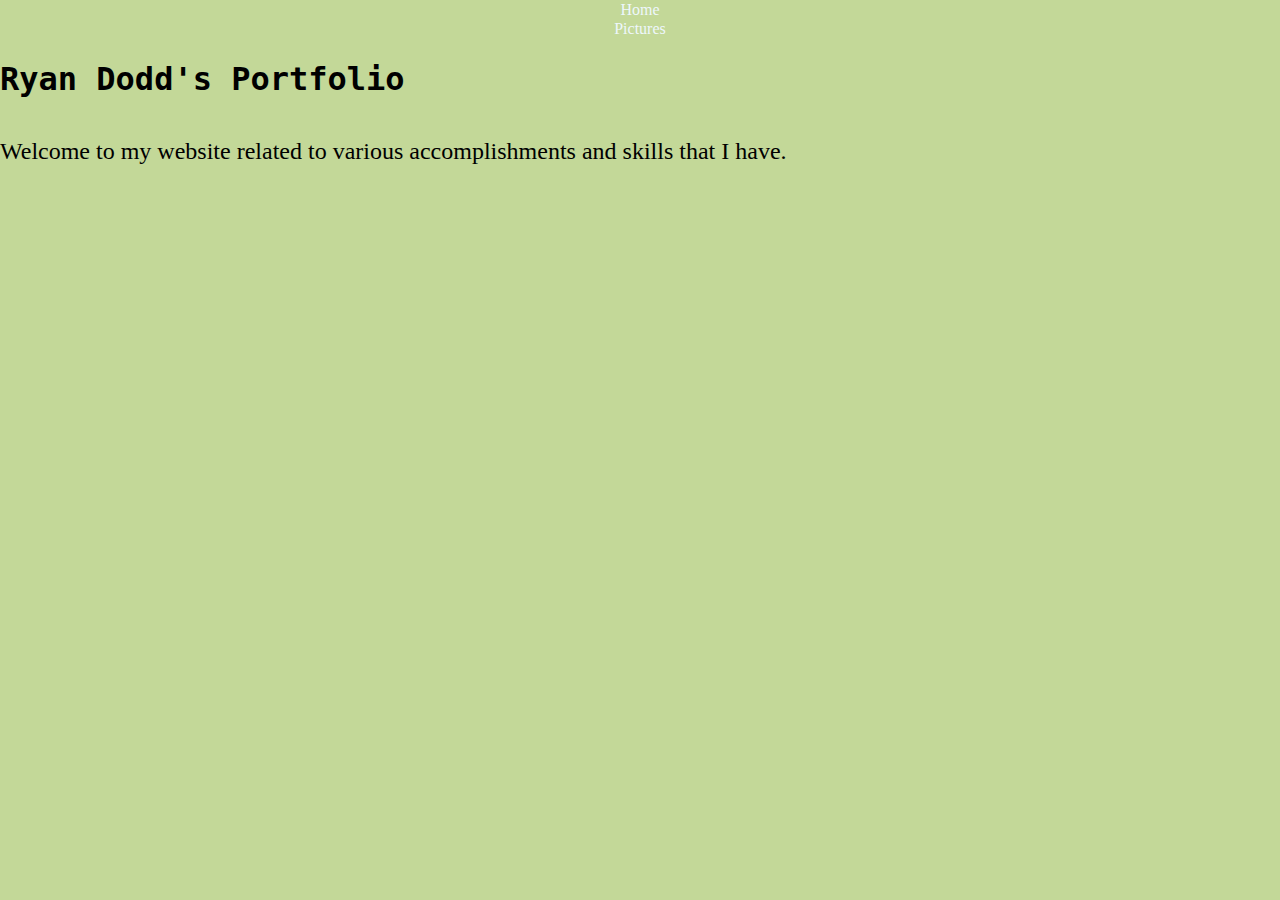
<file: src/index.html>
<!DOCTYPE html>
    <head>
        <title>Ryan Dodd's Portfolio</title>
        <link rel="stylesheet" type="text/css" href="main.css"></link>
    </head>
    <body>
        <nav>
            <ul>
                <li><a href="/">Home</a></li>
                <li><a href="/pictures">Pictures</a></li>
            </ul>
        </nav>
        <h1>Ryan Dodd's Portfolio</h1>
        <br>
        <p>Welcome to my website related to various accomplishments and skills that I have.</p>
    </body>
</file>
<file: src/main.css>
/* Global CSS Variables */
/* Check out a monospace font
pick 2 fonts (fonts are color, typeface
*/
:root {
    --primary: #C3D898;
    --secondary: #33658A;
    --off_white: #EEF7FC;
    --off_black: #000010;
    --on_primary: var(--off_black);
    --on_secondary: var(--off_white);
    --accent_color: #880D1E;
    --header: 'Martian Mono', monospace;
    --body: Space Mono - Google Fonts
}

/* Builtin Element Modifiers */
body {
    background-color: var(--primary);
    margin: 0;
}

h1 {
    font-family: var(--header);
    font-weight: 800;
}

h2 {
    font-family: var(--header);
    font-weight: 300;
}

a {
    font-family: var(--body);
    font-weight: 300;
    text-decoration: none;
    color: var(--on_secondary);
    text-align: center;
    vertical-align: middle;
    size: auto;
    line-height: 18px;
}

ul {
    list-style-type: none;
    text-align: center;
    margin: 0;
    padding: 0;
}

p {
    font-family: var(--body);
    font-weight: 300;
    margin: 0;
    font-size: 1.5em;
}

p.smaller {
    font-size: 1em;
}

img {
    object-fit: contain;
    width: auto;
    padding: 10px;
}

/* Custom Styles */
.full-height {
    height: 100vh;
}

.circle {
    border-radius: 50%
}

/* Hide on mobile */
@media (max-width: 767px) {
    .hidden-mobile {
        display: none;
 }
}

/* Color Adjustments */
.primary-box {
    background-color: var(--primary);
    color: var(--on_primary);
}

.secondary-box {
    background-color: var(--secondary);
    color: var(--on_secondary);
}

/* Flex data */
.flex-container {
    display: flex;
}

.flex-direction-column {
    flex-direction: column;
    text-align: center;
}

.flex-direction-row {
    flex-direction: row;
    text-align: center;
}

.flex-align-center {
    align-items: center;
}

.floating-box {
    box-shadow: rgba(0, 0, 0, 0.362) 0px 0px 4px 4px;
}

.clickable-box {
    background-color: var(--accent_color);
    height: 5%;
    width: 60%;
    border-radius: 20px;
    margin-bottom: 5px;
    margin-top: 10px;
    padding-top: 10px;
    padding-bottom: 5px;
    text-decoration: none;
    display: inline-block;
    border: none;
    text-align: center;
}

.body-link {
    height: 5%;
    width: 15%;
    margin-bottom: 5px;
    margin-top: 10px;
    padding-top: 10px;
    padding-bottom: 5px;
    text-decoration: none;
    display: inline-block;
    border: none;
}

.clickable-box.floating-box:hover {
    background-color: #6b0a17;
}
</file>
